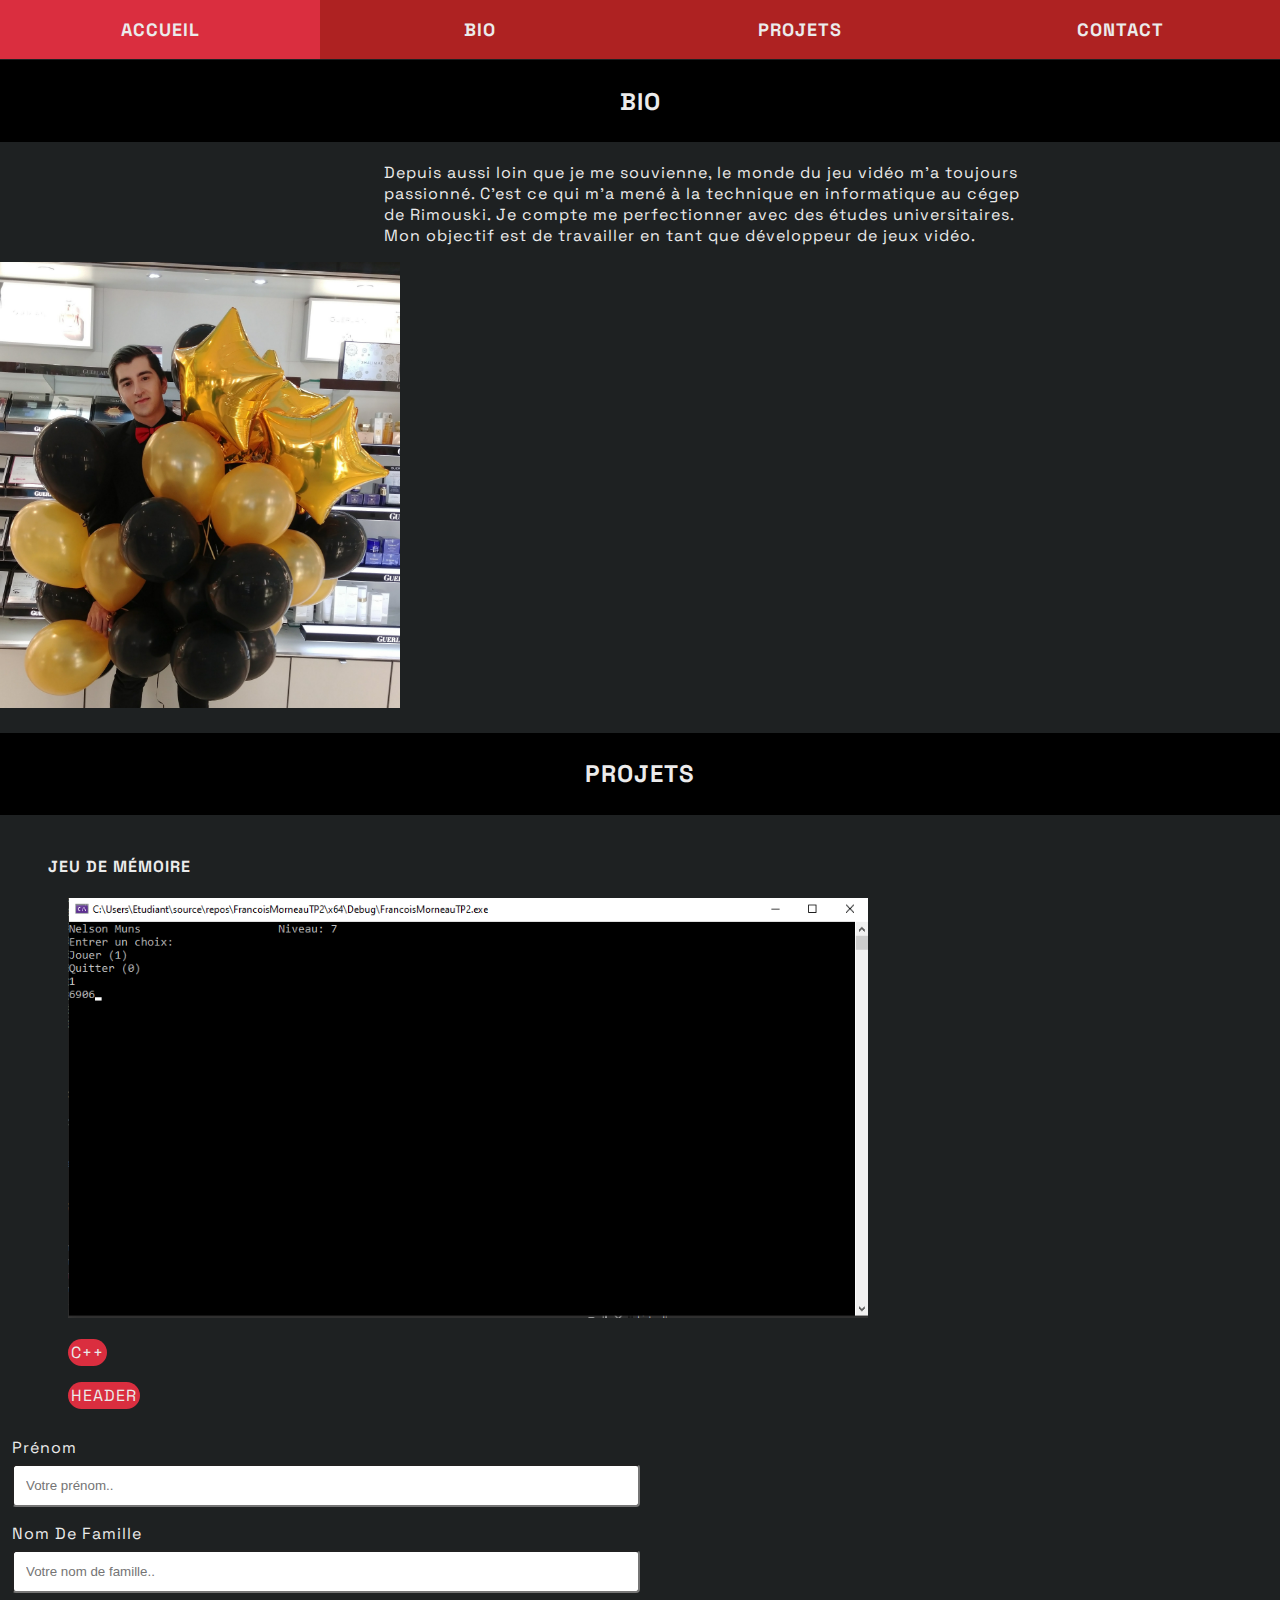
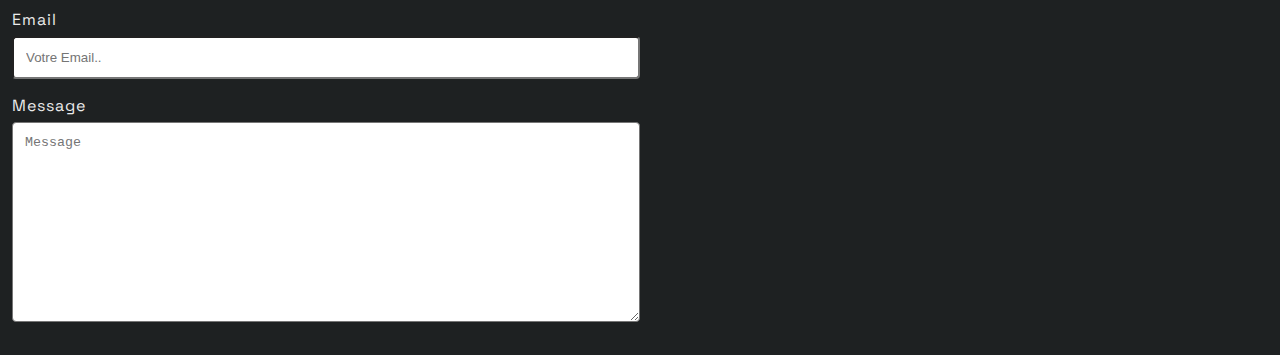
<file: index.html>
<!DOCTYPE html>
<html lang="en">
  <head>
    <meta charset="UTF-8" />
    <meta http-equiv="X-UA-Compatible" content="IE=edge" />
    <meta name="viewport" content="width=device-width, initial-scale=1.0" />
    <title>portfolio web</title>
    <link rel="stylesheet" href="styles/styles.css" />
  </head>
  <body id="accueil">
    <header>
      <nav class="navbar">
        <ul>
          <li><a href="#accueil">accueil</a></li>
          <li><a href="#bio">bio</a></li>
          <li><a href="#projet">projets</a></li>
          <li><a href="#contactform">contact</a></li>
        </ul>
      </nav>
    </header>
    <main>
      <section>
        <div class="biographie">
          <h2 id="bio">bio</h2>
          <div>
            <p>
              Depuis aussi loin que je me souvienne,
              le monde du jeu vidéo m’a toujours passionné.
              C’est ce qui m’a mené à la technique en informatique au cégep de Rimouski.
              Je compte me perfectionner avec des études universitaires. 
              Mon objectif est de travailler en tant que développeur de jeux vidéo. 
            </p>
          <img 
          src="images\moiPortfolio.jpg"
          alt="Francois"
          />
          </div>
        </div>
      </section>
      <section>
        <h2 id="projet">projets</h2>
        <div>
          <div class="projets">
            <div>
              <h4>jeu de mémoire</h4>
              <div>
              <a href="pages\projet jeu mémoire.html">
                <img
                  src="images\photoProjetTP2.1.png"
                  alt="Projet en invite de commande windows"
                />
              </a>
            </div>
              <div>
                <p>c++</p>
                <p>header</p>
              </div>
            </div>
          </div>
        </div>
      </section>
      <div class="contact" id="contactform">
        <form action="action_page.php">
          <label for="fname">prénom</label> <br />
          <input
            type="text"
            id="fname"
            name="firstname"
            placeholder="Votre prénom.."
          />
          <br />
          <label for="lname">nom de famille</label> <br />
          <input
            type="text"
            id="lname"
            name="lastname"
            placeholder="Votre nom de famille.."
            />
          <br />
          <label for="email">Email</label> <br />
          <input
            type="text"
            id="email"
            name="email"
            placeholder="Votre Email.."
          />
          <br />
          <label for="subject">message</label> <br />
          <textarea
            id="subject"
            name="subject"
            placeholder="Message"
            style="height: 200px"
          ></textarea>
        </form>
      </div>
    </main>
  </body>
</html>
</file>
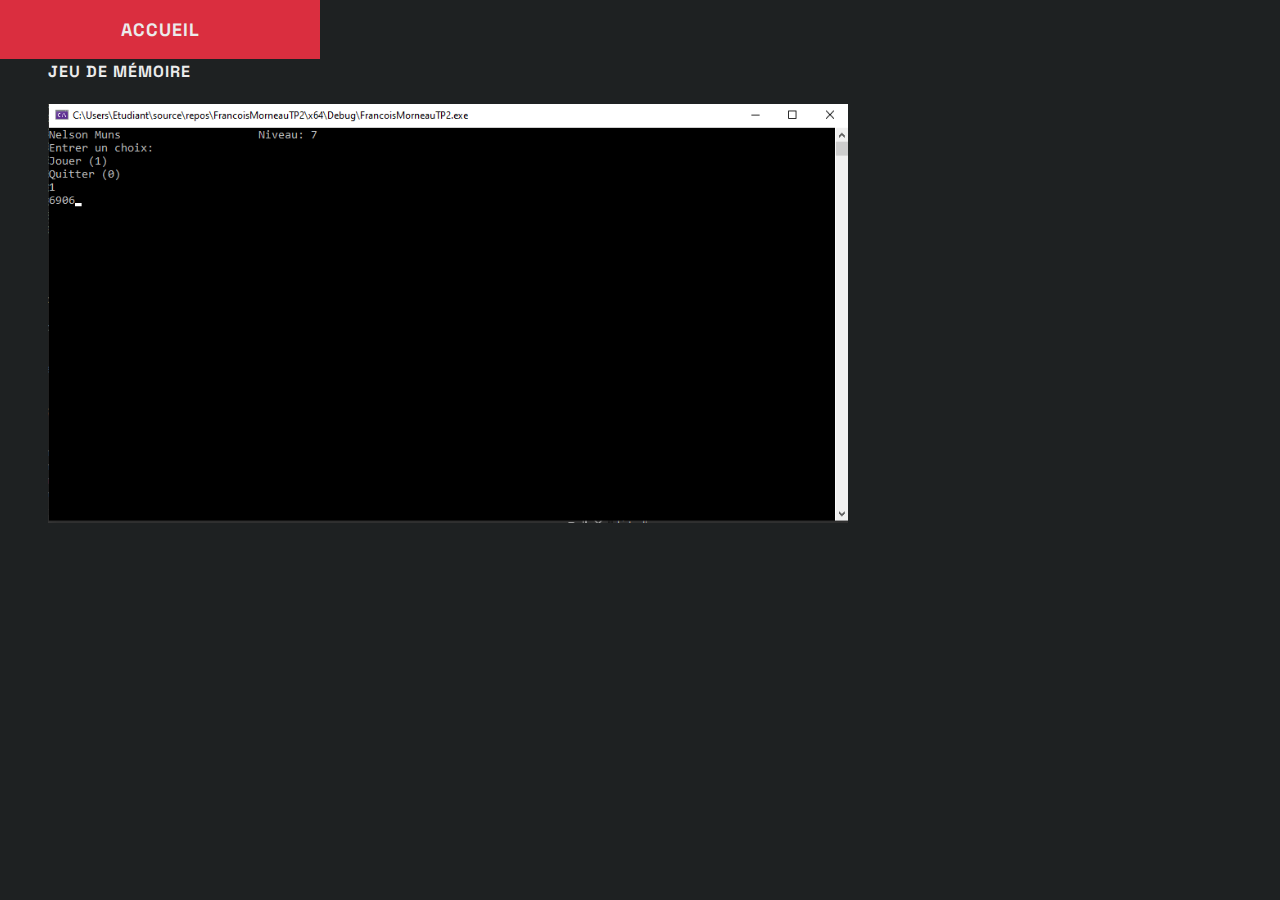
<file: pages/projet jeu mémoire.html>
<!DOCTYPE html>
<html lang="en">
  <head>
    <meta charset="UTF-8" />
    <meta http-equiv="X-UA-Compatible" content="IE=edge" />
    <meta name="viewport" content="width=device-width, initial-scale=1.0" />
    <title>contact</title>
    <link rel="stylesheet" href="../styles/styles.css" />
  </head>
  <body>
    <header>
      <nav class="navbar">
        <ul>
          <li><a href="../index.html">accueil</a></li>
        </ul>
      </nav>
      <div class="projets">
        <div>
          <h4>jeu de mémoire</h4>
            <img
              src="..\images\photoProjetTP2.1.png"
              alt="Projet en invite de commande windows"
            />
    </header>
  </body>
</html>
</file>
<file: styles/styles.css>
@import url("https://fonts.googleapis.com/css2?family=Space+Grotesk:wght@500&display=swap");

:root {
  --clr-red: #da2e3f;
  --clr-font: #ebebeb;
  --clr-background: #1e2122;
  --clr-red2: #ae2222;
  --font-text: "Space Grotesk", "Sans Serif";
  --clr-black: black;
}

body {
  background-color: var(--clr-background);
  color: var(--clr-font);
  font-family: var(--font-text);
  margin: 0px;
  padding-top: 40px;
  letter-spacing: 1px;
}

h2 {
  background-color: var(--clr-black);
  font-size: x-large;
  text-align: center;
  text-transform: uppercase;
  padding-top: 2%;
  padding-bottom: 2%;
}

.navbar {
  overflow: hidden;
  position: fixed;
  top: 0;
  width: 100%;
}

.navbar ul {
  display: grid;
  grid-template-columns: 25vw 25vw 25vw 25vw;
  grid-template-rows: 1;
  list-style: none;
  margin: 0;
  padding: 0;
}

.navbar li a {
  display: block;
  padding-top: 2vh;
  padding-bottom: 2vh;
  text-decoration: none;
  font-weight: bolder;
  font-size: large;
  color: var(--clr-font);
  text-align: center;
  text-transform: uppercase;
}

.navbar li a:link {
  background-color: var(--clr-red2);
}
.navbar li a:visited {
  background-color: var(--clr-red2);
}
.navbar li a:hover {
  background-color: var(--clr-red);
}

.biographie {
  text-decoration: none;
  justify-content: center;
}

.biographie h3 {
  text-align: center;
}

.biographie p {
  width: 50vw;
  padding-left: 30vw;
  padding-right: 18vw;
}

.biographie img{
  width:25em;
  }

.projets {
  max-width: 75%;
  display: flex;
  flex-wrap: wrap;
  text-decoration: none;
  gap: 7em;
}

.projets div {
  width: 25em;
  padding-left: 5%;
}

.projets img {
  width: 50em;
}
.projets img:hover{
  transform: scale(0.8);
}
.projets p {
  width: inherit;
  max-width: fit-content;
  text-transform: uppercase;
  box-sizing: content-box;
  background-color: var(--clr-red);
  border-radius: 25px;
  padding: 3px;
}

.projets h4 {
  text-transform: uppercase;
}

.contact {
  border-radius: 5px;
  padding: 12px;
}
label {
  text-transform: capitalize;
}
input[type="text"],
select,
textarea {
  width: 50%;
  padding: 12px;
  border-radius: 4px;
  box-sizing: border-box;
  margin-top: 6px;
  margin-bottom: 16px;
  resize: vertical;
}
</file>
